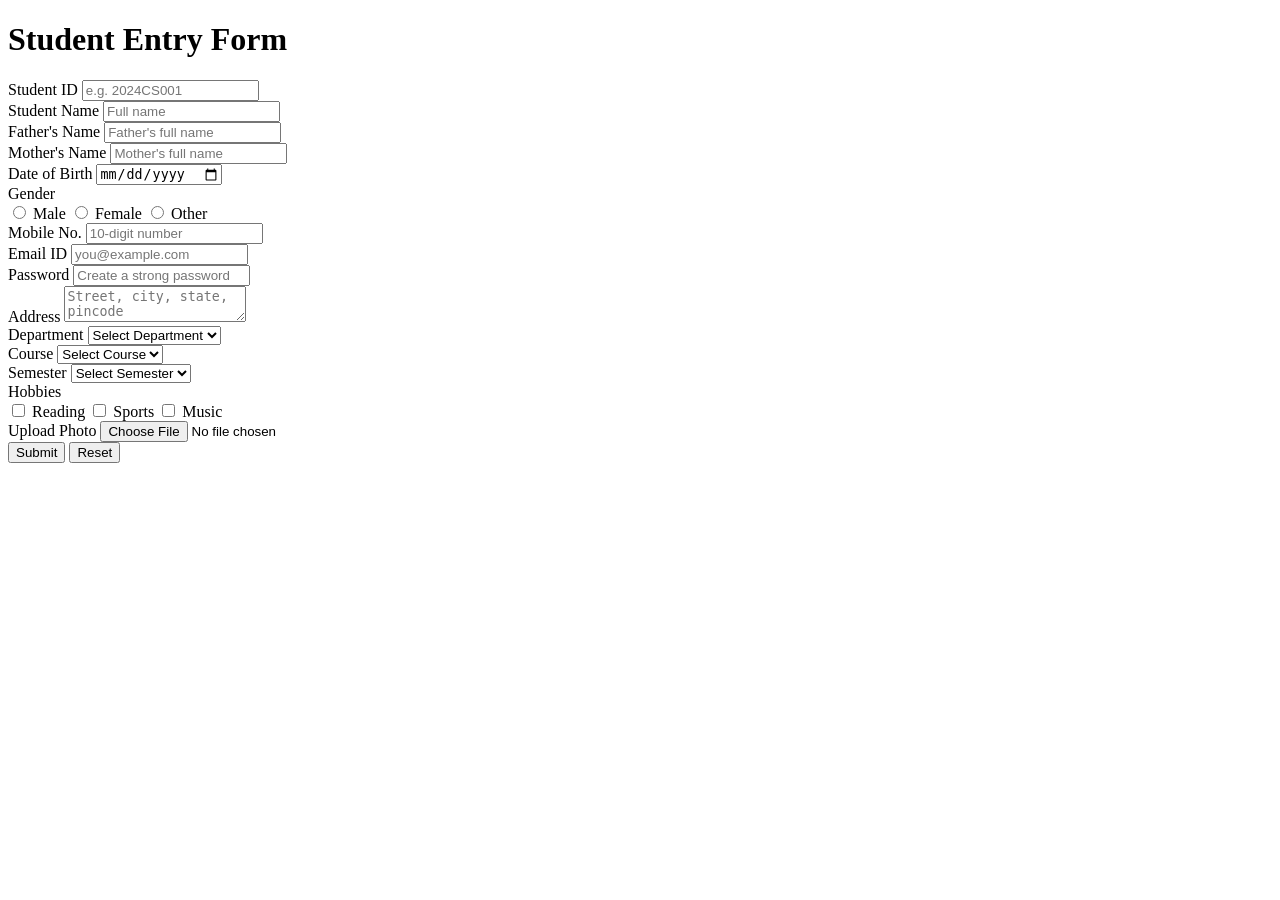
<file: ex4/index.html>
<!DOCTYPE html>
<html lang="en">
<head>
    <meta charset="UTF-8">
    <meta name="viewport" content="width=device-width, initial-scale=1.0">
    <title>Student Entry Form</title>
</head>

<body>

    <div class="sheet">
        <h1>Student Entry Form</h1>

        <form id="studentForm">

            <div class="row">
                <label for="student-id">Student ID</label>
                <input id="student-id" type="text" placeholder="e.g. 2024CS001">
            </div>

            <div class="row">
                <label for="student-name">Student Name</label>
                <input id="student-name" type="text" placeholder="Full name">
            </div>

            <div class="row">
                <label for="father-name">Father's Name</label>
                <input id="father-name" type="text" placeholder="Father's full name">
            </div>

            <div class="row">
                <label for="mother-name">Mother's Name</label>
                <input id="mother-name" type="text" placeholder="Mother's full name">
            </div>

            <div class="row">
                <label for="dob">Date of Birth</label>
                <input id="dob" type="date">
            </div>

            <div class="row">
                <label>Gender</label>

                <div class="radio-group">
                    <label>
                        <input type="radio" name="gender" value="male">
                        Male
                    </label>

                    <label>
                        <input type="radio" name="gender" value="female">
                        Female
                    </label>

                    <label>
                        <input type="radio" name="gender" value="other">
                        Other
                    </label>
                </div>
            </div>

            <div class="row">
                <label for="mobile">Mobile No.</label>
                <input id="mobile" type="tel" placeholder="10-digit number">
            </div>

            <div class="row">
                <label for="email">Email ID</label>
                <input id="email" type="email" placeholder="you@example.com">
            </div>

            <div class="row">
                <label for="password">Password</label>
                <input id="password" type="password"
                    placeholder="Create a strong password">
            </div>

            <div class="row">
                <label for="address">Address</label>
                <textarea id="address"
                    placeholder="Street, city, state, pincode"></textarea>
            </div>

            <div class="row">
                <label for="department">Department</label>

                <select id="department">
                    <option value="">Select Department</option>
                    <option>CSE</option>
                    <option>IT</option>
                    <option>ECE</option>
                    <option>EEE</option>
                    <option>CE</option>
                    <option>ME</option>
                </select>
            </div>

            <div class="row">
                <label for="course">Course</label>

                <select id="course">
                    <option value="">Select Course</option>
                    <option>B.Tech</option>
                    <option>BCA</option>
                    <option>M.Tech</option>
                    <option>MCA</option>
                </select>
            </div>

            <div class="row">
                <label for="semester">Semester</label>

                <select id="semester">
                    <option value="">Select Semester</option>
                    <option>1</option>
                    <option>2</option>
                    <option>3</option>
                    <option>4</option>
                    <option>5</option>
                    <option>6</option>
                    <option>7</option>
                    <option>8</option>
                </select>
            </div>

            <div class="row">
                <label>Hobbies</label>

                <div class="check-group">
                    <label>
                        <input type="checkbox" name="hobby">
                        Reading
                    </label>

                    <label>
                        <input type="checkbox" name="hobby">
                        Sports
                    </label>

                    <label>
                        <input type="checkbox" name="hobby">
                        Music
                    </label>
                </div>
            </div>

            <div class="row file-row">
                <label for="photo">Upload Photo</label>
                <input id="photo" type="file" accept="image/*">
            </div>

            <div class="actions">
                <button type="submit">Submit</button>
                <button type="reset">Reset</button>
            </div>

        </form>
    </div>


    <script>

        document.getElementById("studentForm").addEventListener("submit", function(event) {

            event.preventDefault();

            let studentId = document.getElementById("student-id").value.trim();
            let studentName = document.getElementById("student-name").value.trim();
            let fatherName = document.getElementById("father-name").value.trim();
            let motherName = document.getElementById("mother-name").value.trim();
            let dob = document.getElementById("dob").value;
            let mobile = document.getElementById("mobile").value.trim();
            let email = document.getElementById("email").value.trim();
            let password = document.getElementById("password").value;
            let address = document.getElementById("address").value.trim();
            let department = document.getElementById("department").value;
            let course = document.getElementById("course").value;
            let semester = document.getElementById("semester").value;
            let photo = document.getElementById("photo").value;

            let gender = document.querySelector(
                'input[name="gender"]:checked'
            );

            let hobbies = document.querySelectorAll(
                'input[name="hobby"]:checked'
            );
 
            if (studentId === "") {
                alert("Please enter Student ID");
                return;
            }

             
            let namePattern = /^[A-Za-z ]+$/;

            if (studentName === "" || !namePattern.test(studentName)) {
                alert("Please enter a valid Student Name");
                return;
            }

            if (fatherName === "" || !namePattern.test(fatherName)) {
                alert("Please enter a valid Father's Name");
                return;
            }

            if (motherName === "" || !namePattern.test(motherName)) {
                alert("Please enter a valid Mother's Name");
                return;
            }

            if (dob === "") {
                alert("Please select Date of Birth");
                return;
            }
            if (!gender) {
                alert("Please select Gender");
                return;
            }

            let mobilePattern = /^[0-9]{10}$/;

            if (!mobilePattern.test(mobile)) {
                alert("Please enter a valid 10-digit mobile number");
                return;
            }

            let emailPattern = /^[^\s@]+@[^\s@]+\.[^\s@]+$/;

            if (!emailPattern.test(email)) {
                alert("Please enter a valid Email ID");
                return;
            }

            if (password.length < 6) {
                alert("Password must contain at least 6 characters");
                return;
            }

            if (address === "") {
                alert("Please enter your Address");
                return;
            }
            if (department === "") {
                alert("Please select Department");
                return;
            }

            if (course === "") {
                alert("Please select Course");
                return;
            }

            if (semester === "") {
                alert("Please select Semester");
                return;
            }

            if (hobbies.length === 0) {
                alert("Please select at least one Hobby");
                return;
            }
            if (photo === "") {
                alert("Please upload your Photo");
                return;
            }
            alert("Student Form Submitted Successfully!");

            this.submit();

        });

    </script>

</body>
</html>
</file>
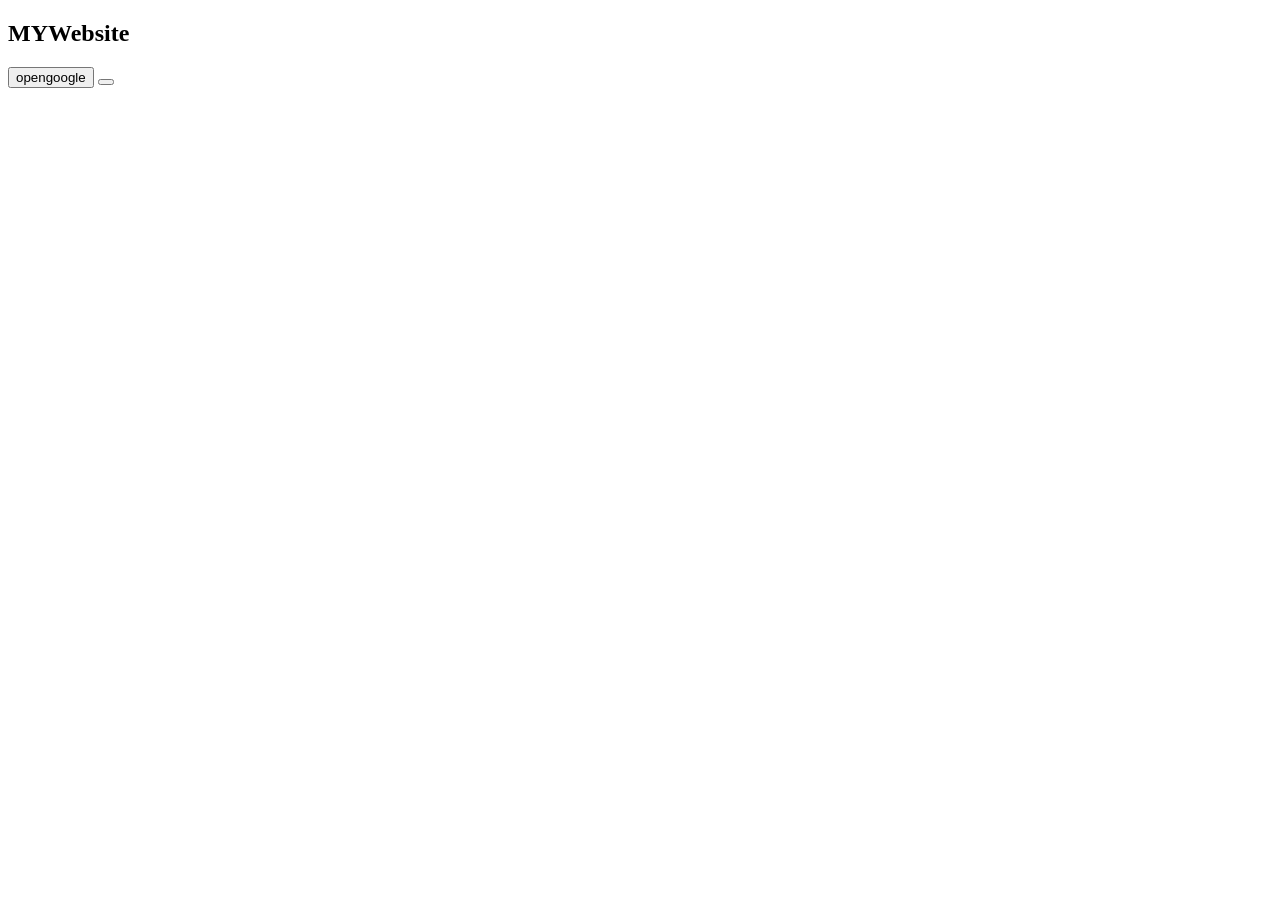
<file: inline.html>
<!DOCTYPE html>
<html lang="en">
<head>
    <meta charset="UTF-8">
    <meta name="viewport" content="width=device-width, initial-scale=1.0">
    <title>Document</title>
</head>
<body>
    <h2>MYWebsite</h2>

    <button onclick="opengoogle()">opengoogle</button>
    <button on
   
    open google>
</button>
    
    
</body>
</html>
</file>
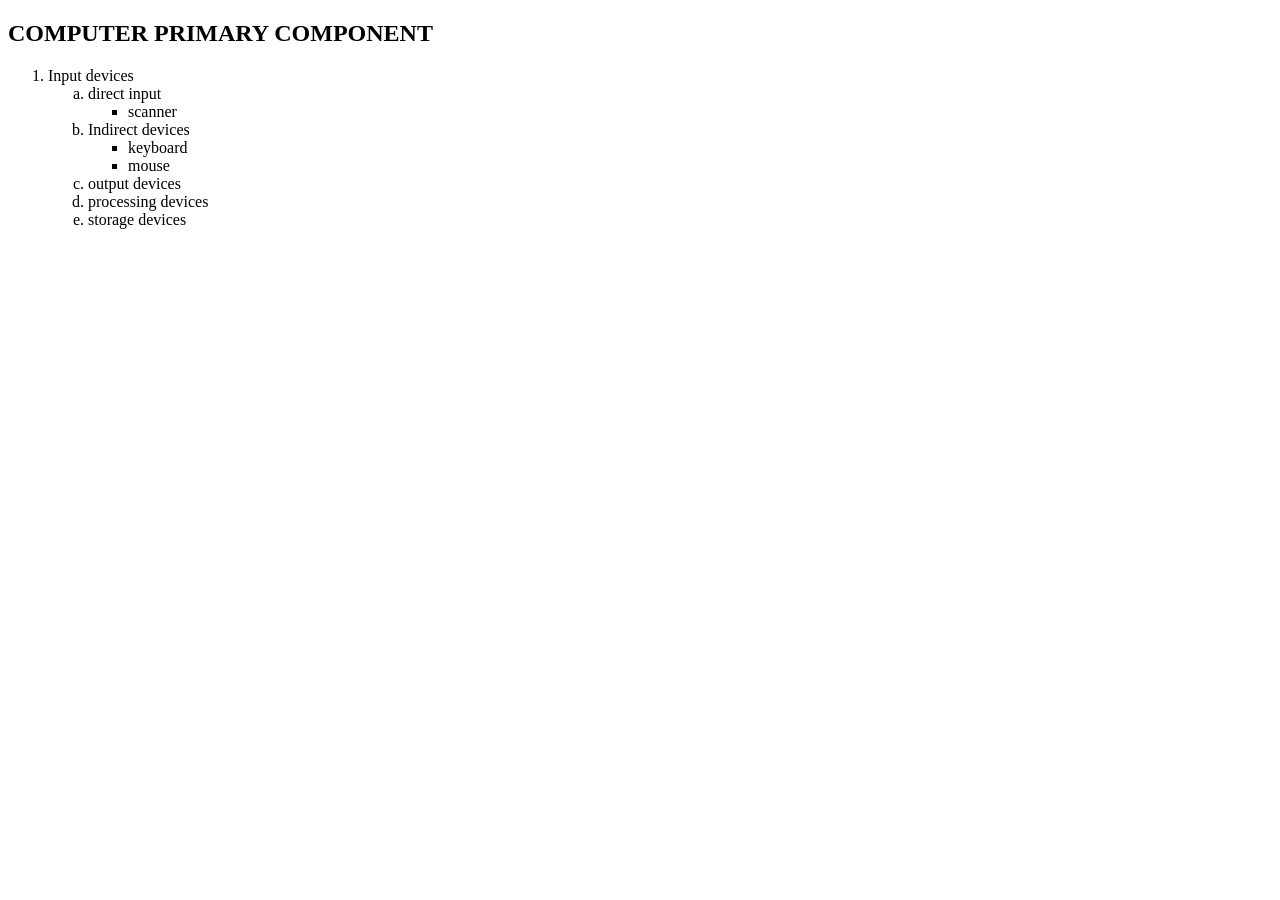
<file: list.html>
<!DOCTYPE html>
<html lang="en">
<head>
    <meta charset="UTF-8">
    <meta name="viewport" content="width=device-width, initial-scale=1.0">
    <title>Project 1</title>
</head>
<body>
    <h2>COMPUTER PRIMARY COMPONENT</h2>
    <ol>
        <li>Input devices</li>
        <ol type='a'>
             <li>direct input</li>
        <ul>
            <li>scanner</li></ul>

         <li> Indirect devices</li>
         <ul>
            <li>keyboard</li>
            <li>mouse</li>
         </ul>
         <li>output devices</li>
         <li>processing devices</li>
          <li>storage devices</li>

    </ol>

    
</body>
</html>
</file>
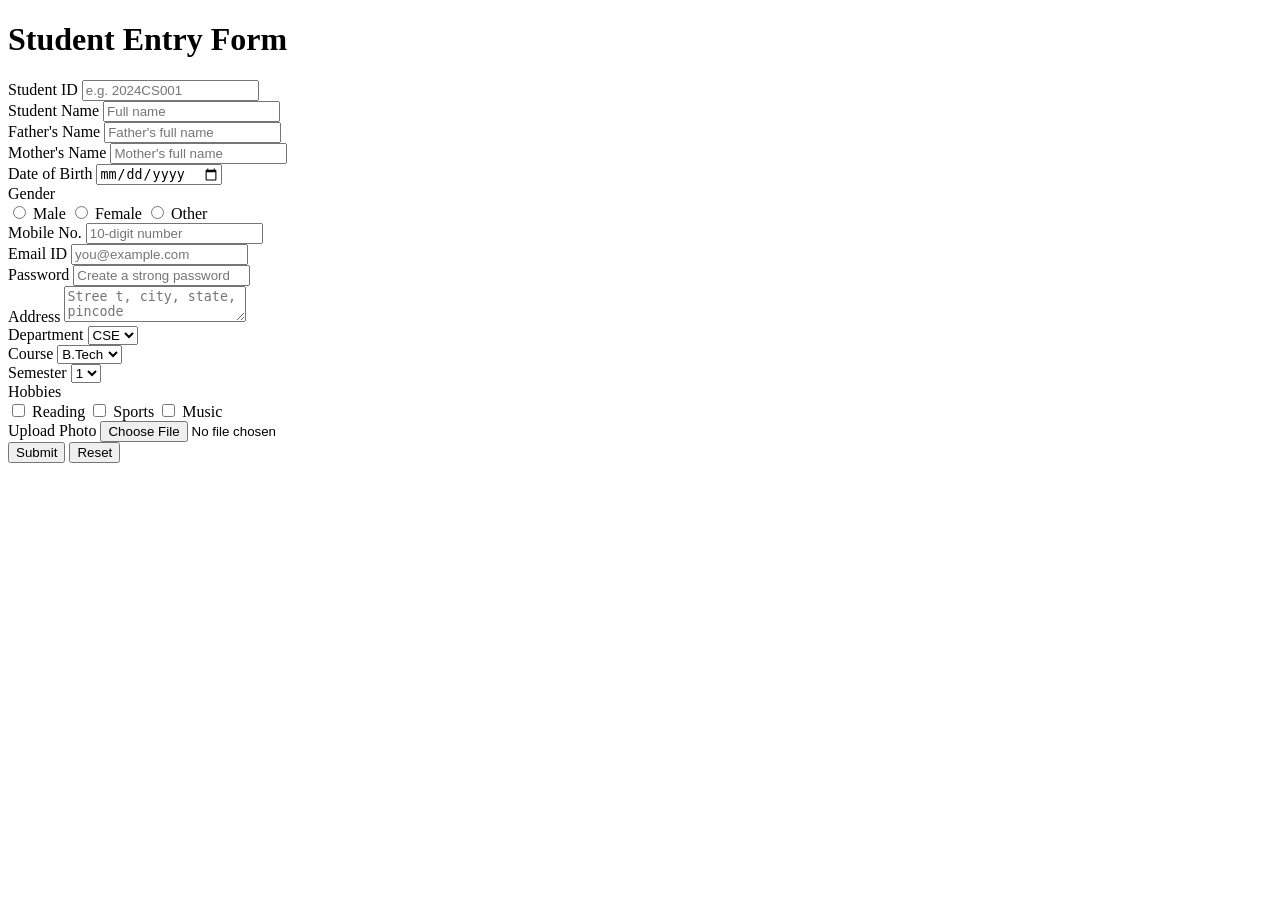
<file: FORM/form.html>
<!DOCTYPE html>
<html lang="en">
<head>
    <meta charset="UTF-8">
    <meta name="viewport" content="width=device-width, initial-scale=1.0">
    <title>Student Entry Form</title>
   
</head>
<body>

    <div class="sheet">
        <h1>Student Entry Form</h1>

        <form>
            <div class="row">
                <label for="student-id">Student ID</label>
                <input id="student-id" type="text" placeholder="e.g. 2024CS001">
            </div>

            <div class="row">
                <label for="student-name">Student Name</label>
                <input id="student-name" type="text" placeholder="Full name">
            </div>

            <div class="row">
                <label for="father-name">Father's Name</label>
                <input id="father-name" type="text" placeholder="Father's full name">
            </div>

            <div class="row">
                <label for="mother-name">Mother's Name</label>
                <input id="mother-name" type="text" placeholder="Mother's full name">
            </div>

            <div class="row">
                <label for="dob">Date of Birth</label>
                <input id="dob" type="date">
            </div>
            <div class="row">
                <label>Gender</label>
                <div class="radio-group">
                    <label><input type="radio" name="gender" value="male"> Male</label>
                    <label><input type="radio" name="gender" value="female"> Female</label>
                    <label><input type="radio" name="gender" value="other"> Other</label>
                </div>
            </div>
             <div class="row">
                <label for="mobile">Mobile No.</label>
                 <input id="mobile" type="tel" placeholder="10-digit number">
            </div>
            <div class="row">
                <label for="email">Email ID</label>
                <input id="email" type="email" placeholder="you@example.com">
            </div>
            <div class="row">
                <label for="password">Password</label>
                <input id="password" type="password" placeholder="Create a strong password">
            </div>

            <div class="row">
                <label for="address">Address</label>
                <textarea id="address" placeholder="Stree t, city, state, pincode"></textarea>
            </div>

            <div class="row">
                <label for="department">Department</label>
                <select id="department">
                    <option>CSE</option>
                    <option>IT</option>
                    <option>ECE</option>
                    <option>EEE</option>
                    <option>CE</option>
                    <option>ME</option>
                </select>
            </div>

            <div class="row">
                <label for="course">Course</label>
                <select id="course">
                    <option>B.Tech</option>
                    <option>BCA</option>
                    <option>M.Tech</option>
                    <option>MCA</option>
                </select>
            </div>

            <div class="row">
                <label for="semester">Semester</label>
                <select id="semester">
                    <option>1</option>
                    <option>2</option>
                    <option>3</option>
                    <option>4</option>
                    <option>5</option>
                    <option>6</option>
                    <option>7</option>
                    <option>8</option>
                </select>
            </div>

            <div class="row">
                <label>Hobbies</label>
                <div class="check-group">
                    <label><input type="checkbox"> Reading</label>
                    <label><input type="checkbox"> Sports</label>
                    <label><input type="checkbox"> Music</label>
                </div>
            </div>

            <div class="row file-row">
                <label for="photo">Upload Photo</label>
                <input id="photo" type="file">
            </div>

            <div class="actions">
                <button type="submit">Submit</button>
                <button type="reset">Reset</button>
            </div>
        </form>
    </div>

</body>
</html>
</file>
